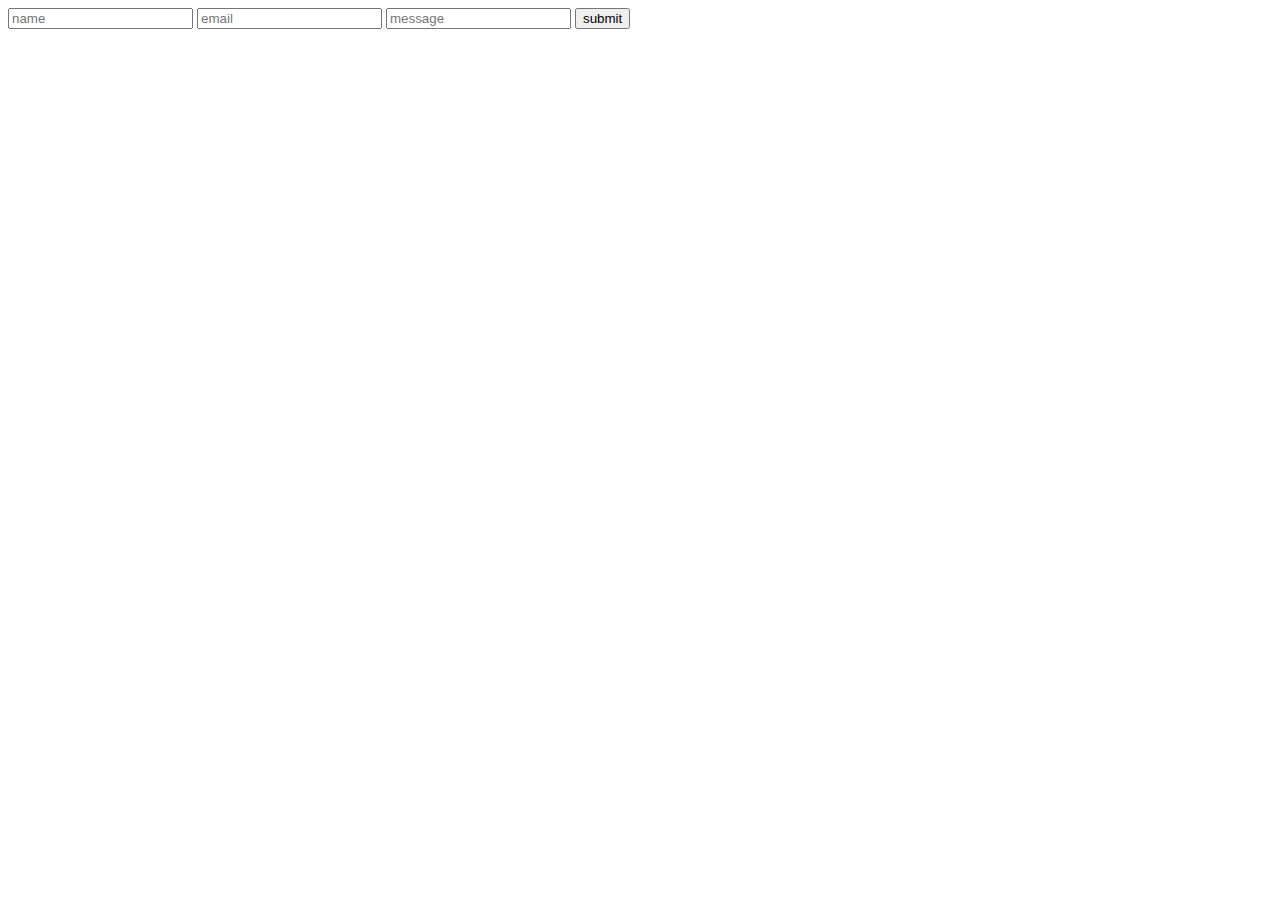
<file: demo.html>
<!DOCTYPE html>
<html lang="en">
<head>
    <meta charset="UTF-8">
    <meta name="viewport" content="width=device-width, initial-scale=1.0">
    <title>Document</title>
    <script src="https://smtpjs.com/v3/smtp.js">
    </script>
</head>
<body>
    
    <form onsubmit="emailSend1(); reset(); return false;">
        <input type="text" id="uname" placeholder="name" required>
        <input type="email" id="uemail" placeholder="email" required>
        <input type="text" id="umessage" placeholder="message" required>
        <button>submit</button>



    </form>


    <script>
            function emailSend1() {
            var uname = document.getElementById('uname').value;
            var uemail = document.getElementById('uemail').value;
            var umessage = document.getElementById('umessage').value;

            var messageBody = "Name: &nbsp;" + uname +
                "<br/> email: &nbsp;" + uemail +
                "<br/> message: &nbsp;" + umessage;

            Email.send({
                Host: "smtp.elasticemail.com",
                Username: "abhishekbhagat6654@gmail.com",
                Password: "1CE6C8DB41538BF80BC61F4C1F739B293A2C",
                To: 'abhishekbhagat6654@gmail.com',
                From: "abhishekbhagat6654@gmail.com",
                Subject: "This is the subject",
                Body: messageBody
            }).then(
                message => {
                    if (message == 'OK') {
                        alert("Sucessful");
                    }
                    else {
                        alert("Error");
                    }
                }
            );
        }

    
    
      
    </script>
</body>
</html>
</file>
